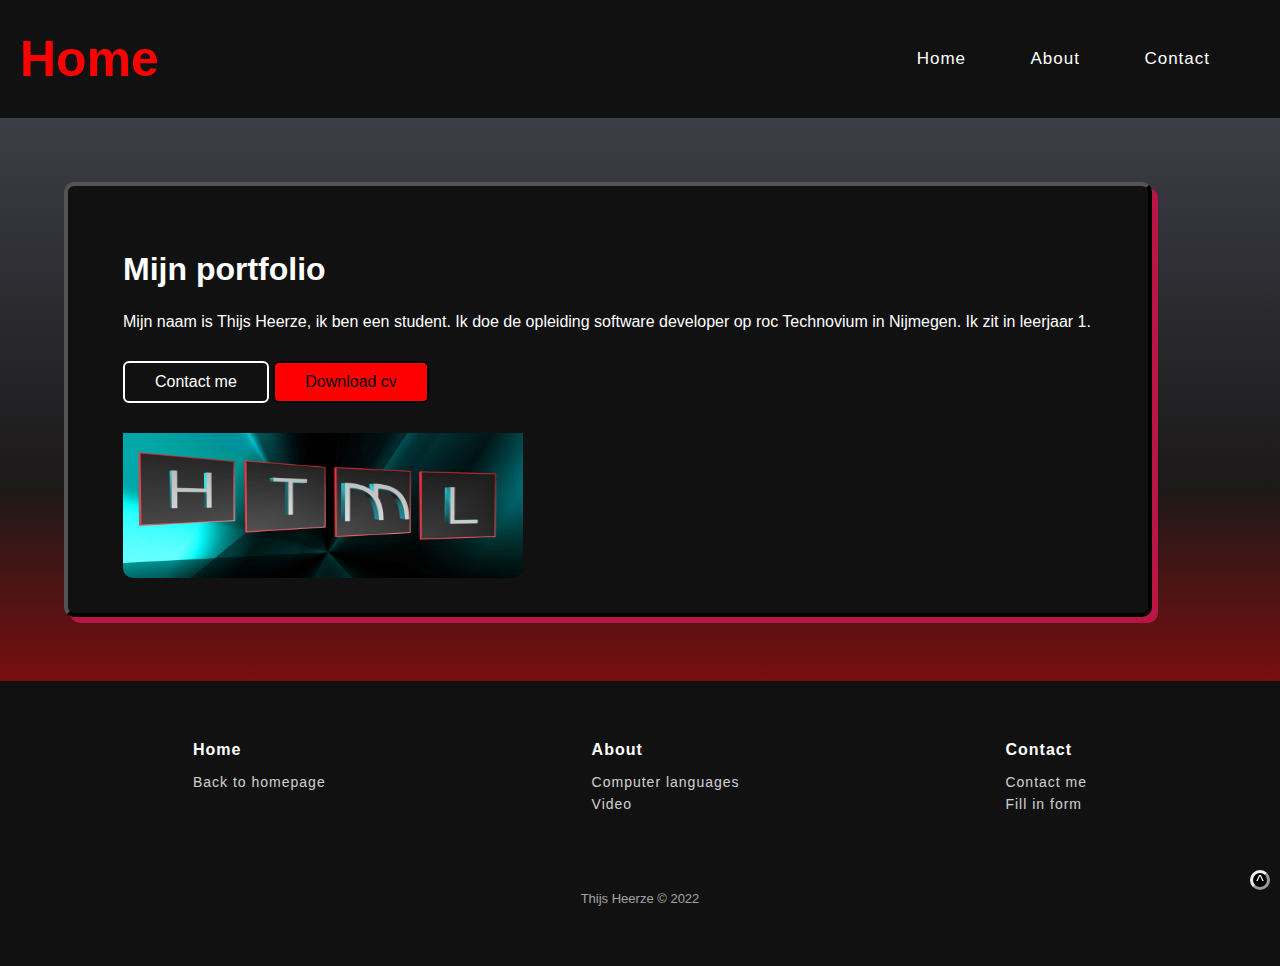
<file: index.html>
<!DOCTYPE html>
<html lang="en">
  <head>
    <link rel="preconnect" href="https://fonts.googleapis.com" />
    <link rel="preconnect" href="https://fonts.gstatic.com" crossorigin />
    <link rel="preconnect" href="https://fonts.gstatic.com" crossorigin />
    <link rel="stylesheet" href="CSS/opdracht.css" />
    <meta charset="UTF-8" />
    <meta http-equiv="X-UA-Compatible" content="IE=edge" />
    <meta name="viewport" content="width=device-width, initial-scale=1.0" />
    <title>Thijs portfolio</title>
  </head>
  <body>
    <header id="top">
      <a href="#top"><div class="backtotop">^</div></a>
      <div id="back_to_homepage"></div>
      <nav>
        <h1 class="mijn_portfolio">Home</h1>
        <h1><span class="auto-input"></span></h1>
        <ul>
          <li><a class="pagina1" href="index.html">Home</a></li>
          <li><a class="pagina2" href="about.html">About</a></li>
          <li><a class="pagina3" href="contact.html">Contact</a></li>
        </ul>
      </nav>
    </header>
    <div class="portfolio">
      <div class="tekst_box">
        <h1 class="mijnportfolio">Mijn portfolio</h1>
        <p>
          Mijn naam is Thijs Heerze, ik ben een student. Ik doe de opleiding
          software developer op roc Technovium in Nijmegen. Ik zit in leerjaar
          1.
        </p>
        <div>
          <a class="contact_me" href="Contact me">Contact me</a>
          <a class="download_cv" href="Download cv">Download cv</a>
          <img class="imagehtml" src="image/HTML.jpg" alt="html" />
        </div>
      </div>
    </div>
  </body>
  <div class="footer-clean">
    <footer>
      <div class="container">
        <div class="row justify-content-center">
          <div class="item">
            <div class="title_footer">
              <div>
                <h3 class="home_footer">Home</h3>
                <ul>
                  <li>
                    <a class="back_to_homepage" href="index.html"
                      >Back to homepage</a
                    >
                  </li>
                </ul>
              </div>
              <div>
                <h3 class="about_footer">About</h3>
                <ul>
                  <li>
                    <a class="computer_languages" href="about.html"
                      >Computer languages
                    </a>
                  </li>
                  <li><a class="video" href="about.hmtl">Video</a></li>
                </ul>
              </div>
              <div>
                <h3 class="contact_footer">Contact</h3>
                <ul>
                  <li>
                    <a class="contact" href="contact.html">Contact me </a>
                  </li>
                  <li>
                    <a class="contact" href="contact.html">Fill in form</a>
                  </li>
                </ul>
              </div>
            </div>
          </div>
        </div>
        <div class="item_social">
          <p class="copyright">Thijs Heerze © 2022</p>
        </div>
      </div>
    </footer>
  </div>
</html>
</file>
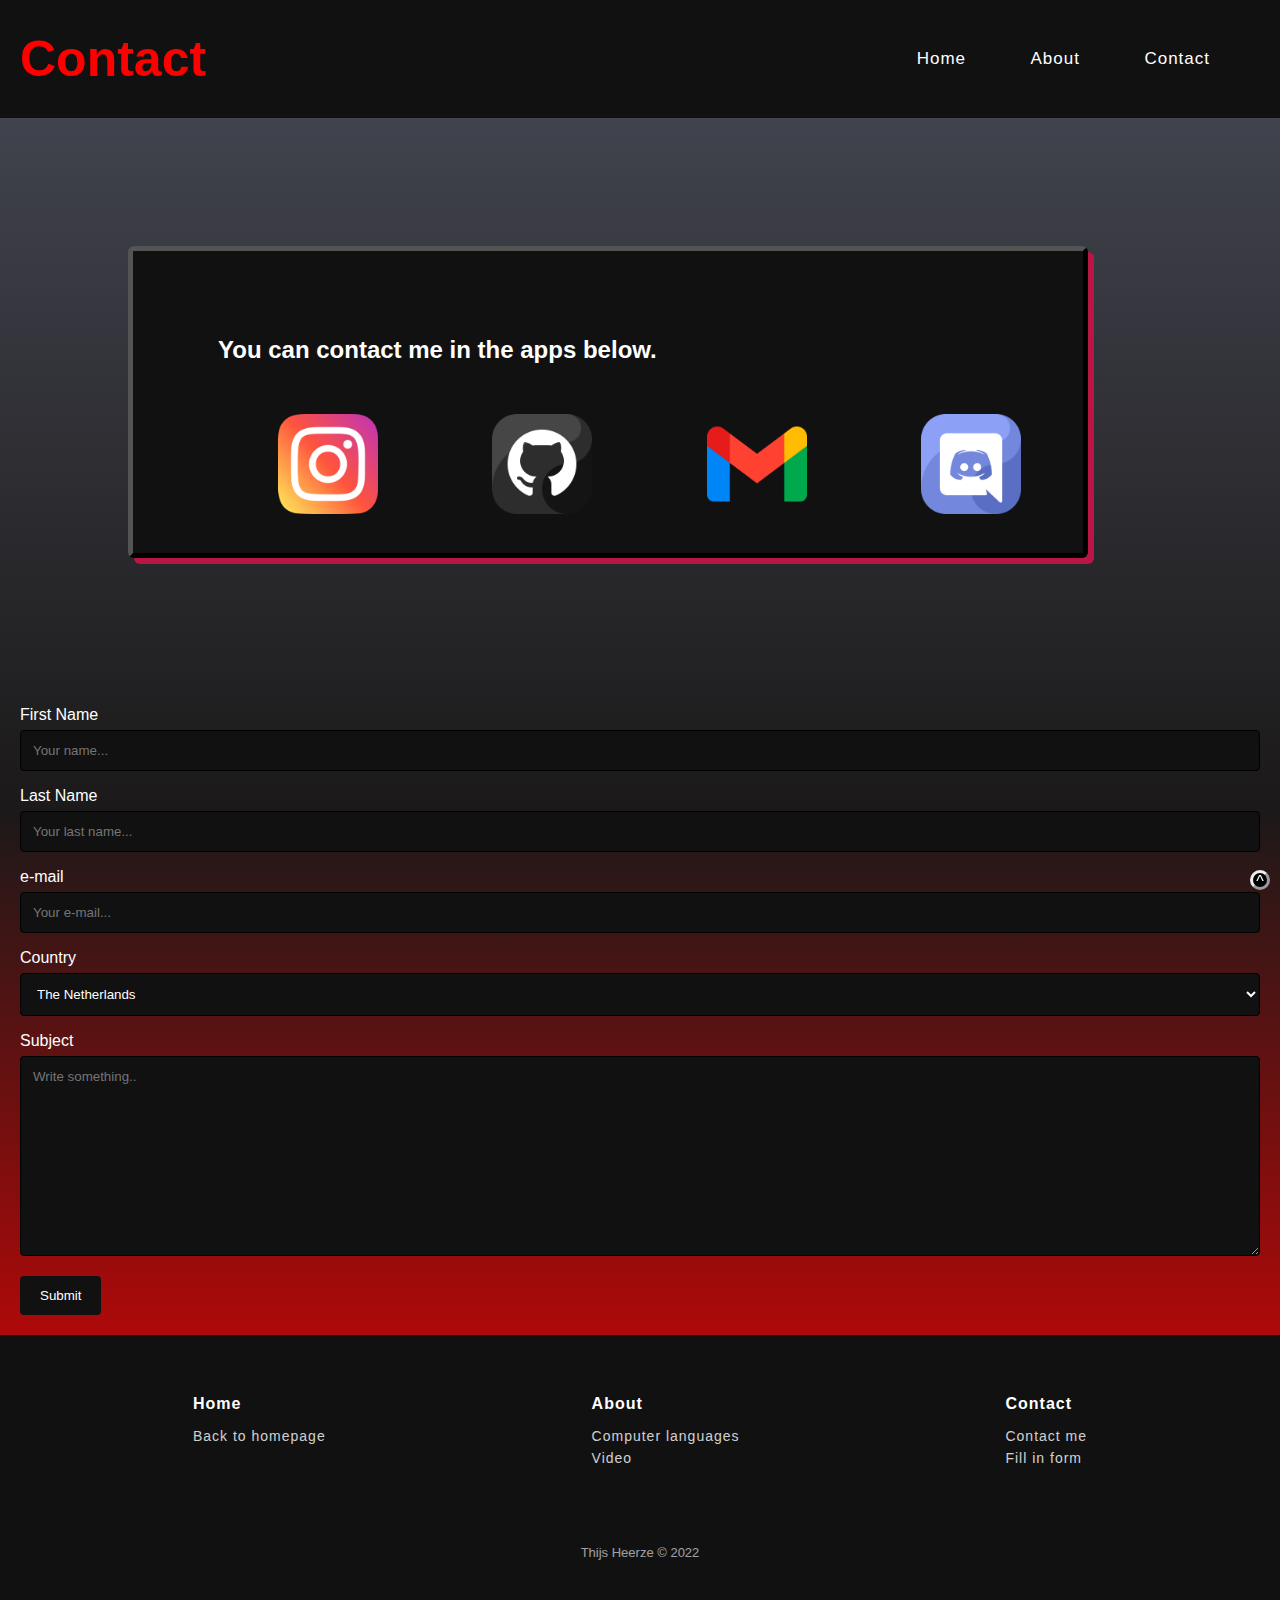
<file: contact.html>
<!DOCTYPE html>
<html lang="en">
  <head>
    <link rel="preconnect" href="https://fonts.googleapis.com" />
    <link rel="preconnect" href="https://fonts.gstatic.com" crossorigin />
    <link rel="preconnect" href="https://fonts.gstatic.com" crossorigin />
    <link rel="stylesheet" href="CSS/opdracht.css" />
    <meta charset="UTF-8" />
    <meta http-equiv="X-UA-Compatible" content="IE=edge" />
    <meta name="viewport" content="width=device-width, initial-scale=1.0" />
    <title>Document</title>
  </head>
  <body>
    <header id="top">
      <a href="#top"><div class="backtotop">^</div></a>
      <div id="contact_me"></div>
      <div id="fill_in_form"></div>
      <div class="header-right"></div>
      <nav>
        <h1 class="mijn_portfolio">Contact</h1>
        <ul>
          <li><a class="pagina1" href="index.html">Home</a></li>
          <li><a class="pagina2" href="about.html">About</a></li>
          <li><a class="pagina3" href="contact.html">Contact</a></li>
        </ul>
      </nav>
    </header>
    <div class="social_media">
      <h2 class="contact_title">You can contact me in the apps below.</h3>
      
        <img src="image/instagram.png" alt="instagram" />
        <img src="image/github.png" alt="github" />
        <img src="image/gmail.png" alt="gmail" />
        <img src="image/discord.png" alt="discord" />
      </div>
    </div>
    <div class="container">
      <form action="action_page.php">
        <label for="fname">First Name</label>
        <input
          type="text"
          id="fname"
          name="firstname"
          placeholder="Your name..."
        />

        <label for="lname">Last Name</label>
        <input
          type="text"
          id="lname"
          name="lastname"
          placeholder="Your last name..."
        />

        <label for="lname">e-mail</label>
        <input
          type="text"
          id="lname"
          name="lastname"
          placeholder="Your e-mail..."
        />

        <label for="country">Country</label>
        <select id="country" name="country">
          <option value="australia">The Netherlands</option>
          <option value="canada">Belgium</option>
          <option value="usa">Germanie</option>
        </select>

        <label for="subject">Subject</label>
        <textarea
          id="subject"
          name="subject"
          placeholder="Write something.."
          style="height: 200px"
        ></textarea>

        <input type="submit" value="Submit" />
      </form>
    </div>
  </body>
  <div class="footer-clean">
    <footer>
      <div class="container">
        <div class="row justify-content-center">
          <div class="item">
            <div class="title_footer">
              <div>
                <h3 class="home_footer">Home</h3>
                <ul>
                  <li><a class="back_to_homepage" href="index.html">Back to homepage</a></li>
                </ul>
              </div>
              <div>
                <h3 class="about_footer">About</h3>
                <ul>
                  <li><a class="computer_languages" href="about.html">Computer languages </a></li>
                  <li><a class="video" href="about.hmtl">Video</a></li>
                </ul>
              </div>
              <div>
                <h3 class="contact_footer">Contact</h3>
                <ul>
                  <li><a class="contact" href="contact.html">Contact me </a></li>
                  <li><a class="contact" href="contact.html">Fill in form</a></li>
                </ul>
              </div>
            </div>
          </div>
        </div>
        <div class="item_social">
          <p class="copyright">Thijs Heerze © 2022</p>
        </div>
      </div>
    </footer>
  </div>
</html>
</file>
<file: CSS/opdracht.css>
* {
  margin: 0;
  padding: 0;
  color: white;
  box-sizing: border-box;
  font-family: "Poppins", sans-serif;
  text-decoration: none;
}
/* Deze code wordt overal toegepast */

body {
  background-image: linear-gradient(#474a56, rgb(27, 25, 25), #ff0000);
}

header {
  width: 100%;
  background-color: rgb(17, 17, 17);
  color: #fff;
  position: relative;
  display: flex;
  justify-content: center;
}

@media screen and (max-width: 500px) {
  header {
    float: none;
    display: block;
    text-align: left;
  }
}

nav .mijn_portfolio {
  width: 50px;
  display: flex;
  margin-left: 20px;
  block-size: 2px #ff0000;
  border-radius: 6px;
  color: #ff0000;
  padding-bottom: 20px;
  font-size: 50px;
}

@media only screen and (max-width: 700px) {
  nav .mijn_portfolio {
    font-size: 40px;
  }
}

@media only screen and (max-width: 600px) {
  nav .mijn_portfolio {
    font-size: 30px;
  }
}

@media only screen and (max-width: 500px) {
  nav .mijn_portfolio {
    font-size: 20px;
  }
}

nav {
  display: flex;
  width: 100%;
  align-items: center;
  flex-wrap: wrap;
  padding: 30px 0 10px;
}
/* flex 1 zorgt voor de list rechts in de header komt te staan in plaats van links */
nav ul {
  flex: 1;
  text-align: right;
  padding-right: 40px;
  padding-bottom: 20px;
}
/* Zorgt ervoor dat de list naast elkaar en niet onder elkaar komt te staan */
nav ul li {
  display: inline-block;
  list-style: none;
  margin: 10px 30px;
}
nav ul li a {
  color: #fff;
  text-decoration: none;
  letter-spacing: 1px;
  font-size: 17px;
}
nav ul li a:hover {
  color: #ff0000;
  transition-duration: 0.2;
}
nav ul li a:active {
  color: #b91646;
}

@media only screen and (max-width: 700px) {
  nav ul li a {
    font-size: 15px;
  }

  nav ul {
    padding-right: 20px;
  }
}

@media only screen and (max-width: 500px) {
  nav ul li a {
    font-size: 13px;
  }

  nav ul {
    padding-right: 0px;
  }
}

.portfolio {
  width: 85%;
  margin: 5%;
  padding: 25px;
  border: black solid 2px;
  border-width: 4px;
  border-style: outset;
  background-color: rgb(17, 17, 17);
  box-shadow: #b91646 6px 6px;
  border-radius: 10px;
  display: flex;
  justify-content: left;
  align-items: left;
}

.imagehtml {
  width: 400px;
  height: 175px;
  display: flex;
  border-radius: 10px;
  padding-top: 30px;
}

.imageright {
  display: flex;
  justify-content: center;
  margin-bottom: 0;
}

@media only screen and (max-width: 800px) {
  .imagehtml {
    width: 300px;
    height: 150px;
    padding-top: 30px;
    border-radius: 10px;
  }
}

@media only screen and (max-width: 700px) {
  .imagehtml {
    padding-top: 20px;
    border-radius: 10px;
  }
}

@media only screen and (max-width: 475px) {
  .imagehtml {
    width: 200px;
    height: 125px;
    padding-top: 10px;
    border-radius: 10px;
  }
}

@media only screen and (max-width: 400px) {
  .imagehtml {
    width: 150px;
    height: 100px;
    border-radius: 10px;
  }
}

@media only screen and (max-width: 600px) {
  .mijn_portfolio {
    display: flex;
  }
}

@media only screen and (max-width: 600px) {
  .portfolio {
    align-items: below;
  }
}

@media only screen and (max-width: 500px) {
  .portfolio {
    width: 85%;
    margin: 6%;
    padding: 35px;
  }
}

.mijnportfolio {
  margin-left: 0px;
  margin-bottom: 25px;
}

.tekst_box {
  margin-top: 30px;
  display: inline-block;
  border-radius: 6px;
  padding: 10px 30px;
}

.download_cv {
  margin-top: 30px;
  display: inline-block;
  border-radius: 6px;
  border: 2px solid black;
  color: black;
  padding: 10px 30px;
  background-color: #ff0000;
}

.contact_me {
  margin-top: 30px;
  display: inline-block;
  border-radius: 6px;
  border: 2px solid white;
  color: white;
  padding: 10px 30px;
}
.contact_me:hover {
  color: #ff0000;
  border: 2px solid #ff0000;
}
.download_cv:hover {
  color: black;
  border: 2px solid #ff0000;
}
.contact_me:active {
  color: #b91646;
  border: 2px solid #b91646;
}
.download_cv:active {
  color: black;
  border: 2px solid #b91646;
  background-color: #b91646;
}

.mijn_portfolio {
  display: flex;
}

span.auto-input h1 {
  width: 500px;
  display: flex;
  justify-content: right;
  align-items: right;
  margin-top: 25px;
}

.typed-cursor {
  padding-top: 47px;
  margin: 0;
}

.profielfoto img {
  width: 50px;
  height: 50px;
  border-radius: 100%;
  background-color: rgb(0, 0, 0);
}

h2 {
  padding-left: 0px;
  padding-right: 450px;
}

.auto-input {
  color: #ff0000;
}

table {
  width: 95%;
  height: auto;
  background-color: rgb(17, 17, 17);
  border-width: 5px;
  border-style: outset;
  display: flex;
  box-shadow: #b91646 4px 4px;
  border-radius: 3px;
  margin: 25px;
}
table,
th,
tr {
  border: rgb(17, 17, 17) solid;
  color: #ff0000;
}
th,
tr,
td {
  padding: 4px;
}

@media only screen and (max-width: 600px) {
  table {
    width: 90%;
    margin: 5px;
  }
}

@media only screen and (max-width: 900px) {
  table {
    width: 92.5%;
    margin: 10px;
  }
}

.backtotop {
  position: fixed;
  right: 10px;
  bottom: 10px;
  transition-duration: 0.8;
  width: 20px;
  height: 20px;
  border-radius: 100%;
  background-color: black;
  color: white;
  text-align: center;
  border-style: outset;
}
.backtotop:hover {
  background-color: #ff0000;
  color: black;
}
.backtotop:active {
  background-color: #b91646;
  border-color: black;
  color: black;
}

.about_afbeeldingen {
  display: flex;
  width: 100%;
  margin-top: 5px;
  margin-bottom: 5px;
  box-sizing: border-box;
}
.about_afbeeldingen img {
  display: flex;
  width: 150px;
  margin-top: 20px;
  margin-left: 20px;
}

@media only screen and (max-width: 600px) {
  .about_afbeeldingen img {
    width: 150px;
    height: 150px;
  }
}

.about_afbeeldingen2 {
  display: flex;
  width: 100%;
  margin-top: 5px;
  margin-bottom: 5px;
  box-sizing: border-box;
}
.about_afbeeldingen2 img {
  display: flex;
  width: 150px;
  margin-right: 5px;
}

@media only screen and (max-width: 600px) {
  .about_afbeeldingen2 img {
    width: 150px;
    height: 150px;
  }
}

.java_video {
  display: flex;
  justify-content: center;
  margin: 0px 100px 100px 450px;
}

.video_border {
  display: flex;
  justify-content: center;
  width: 100%;
  margin: 100px 0px;
  padding: 0px 30px;
}

.python_video {
  border-radius: 10px;
}

.social_media .contact_title {
  padding: 50px;
}

.social_media {
  width: 75%;
  margin: 10%;
  padding: 35px;
  border: black solid 2px;
  border-width: 5px;
  border-style: outset;
  background-color: rgb(17, 17, 17);
  box-shadow: #b91646 6px 6px;
  border-radius: 6px;
}
.social_media img {
  width: 100px;
  height: 100px;
  margin-left: 12.5%;
}
.social_media span.auto_input_contact {
  width: 500px;
}

input[type="text"],
select,
textarea {
  width: 100%;
  padding: 12px;
  border: 1px solid black;
  border-radius: 4px;
  box-sizing: border-box;
  margin-top: 6px;
  margin-bottom: 16px;
  resize: vertical;
  background-color: rgb(17, 17, 17);
}

input[type="submit"] {
  background-color: rgb(17, 17, 17);
  color: white;
  padding: 12px 20px;
  border: none;
  border-radius: 4px;
  cursor: pointer;
}

input[type="submit"]:hover {
  background-color: #ff0000;
}

input[type="submit"]:active {
  background-color: #b91646;
}

.container {
  border-radius: 5px;
  padding: 20px;
}

.footer-clean {
  padding: 40px;
  background-color: rgb(17, 17, 17);
  color: white;
}
.footer-clean h3 {
  margin-bottom: 12px;
  font-weight: bold;
  font-size: 16px;
  letter-spacing: 1px;
  padding-right: 10px;
}

@media only screen and (max-width: 800px) {
  .footer-clean h3 {
    padding-right: 5px;
  }
}

@media only screen and (max-width: 600px) {
  .footer-clean h3 {
    padding-right: 2.5px;
  }
}

.footer-clean ul {
  height: 40px;
  list-style: none;
  line-height: 1.6;
  font-size: 14px;
  margin-bottom: 0;
  flex: 1;
  text-align: center;
}

.footer-clean ul a {
  color: inherit;
  text-decoration: none;
  opacity: 0.8;
  letter-spacing: 1px;
}
.footer-clean ul a:hover {
  color: #ff0000;
  opacity: 1;
}
.footer-clean ul a:active {
  color: #b91646;
}

@media only screen and (max-width: 600px) {
  .footer-clean ul {
    display: flex;
    justify-content: left;
    align-items: left;
    font-size: 12px;
    text-align: left;
  }
}

@media only screen and (max-width: 560px) {
  .footer-clean ul {
    font-size: 10px;
    text-align: left;
    padding-left: 10px;
  }
}

@media only screen and (max-width: 530px) {
  .footer-clean ul {
    font-size: 8px;
    text-align: left;
    padding-left: 10px;
  }
}

.title_footer {
  display: flex;
  justify-content: space-around;
}

.back_to_homepage {
  display: flex;
  align-items: left;
  justify-content: left;
}
.computer_languages {
  display: flex;
  align-items: left;
  justify-content: left;
}
.contact {
  display: flex;
  align-items: left;
  justify-content: left;
}
.video {
  display: flex;
  align-items: left;
  justify-content: left;
}

@media only screen and (max-width: 510px) {
  .video {
    display: flex;
    justify-content: center;
    align-items: center;
  }
}

.footer-clean .item.social > a {
  font-size: 24px;
  width: 40px;
  height: 40px;
  line-height: 40px;
  display: inline-block;
  text-align: center;
  border-radius: 50%;
  border: 1px solid #ff0000;
  margin-left: 10px;
  margin-top: 22px;
  color: inherit;
  opacity: 0.75;
}
.footer-clean .item.social > a:hover {
  opacity: 0.9;
}

.footer-clean .copyright {
  margin-top: 80px;
  font-size: 13px;
  opacity: 0.6;
  display: flex;
  justify-content: center;
}

@media only screen and (max-width: 400px) {
  .footer-clean li {
    width: 20px;
    font-size: 8px;
    height: 40px;
    display: flex;
    align-items: left;
  }
}
</file>
